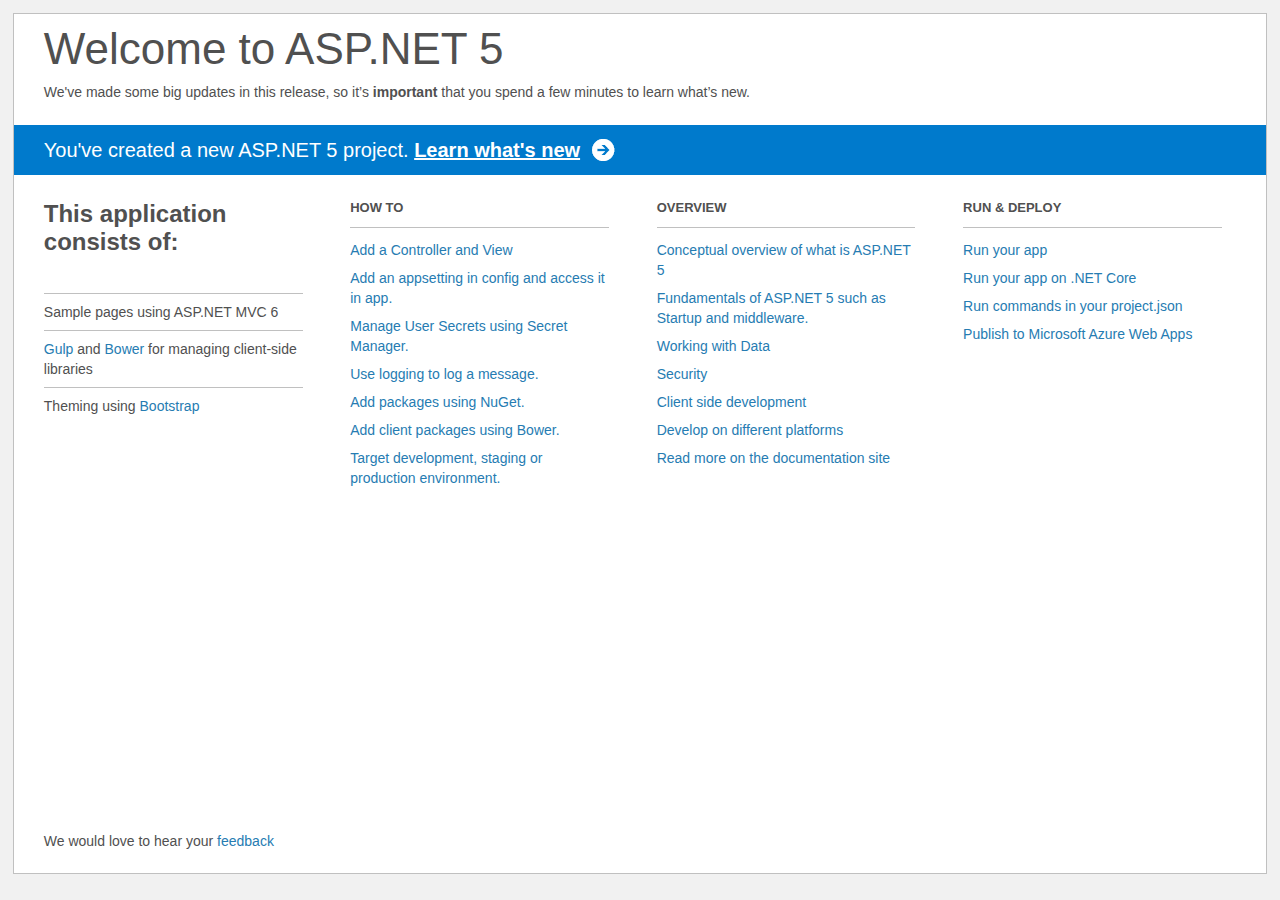
<file: Navi/src/Navi.WebApi/Project_Readme.html>
﻿<!DOCTYPE html>
<html lang="en">
<head>
    <meta charset="utf-8" />
    <title>Welcome to ASP.NET 5</title>
    <style>
        html {
            background: #f1f1f1;
            height: 100%;
        }

        body {
            background: #fff;
            color: #505050;
            font: 14px 'Segoe UI', tahoma, arial, helvetica, sans-serif;
            margin: 1%;
            min-height: 95.5%;
            border: 1px solid silver;
            position: relative;
        }

        #header {
            padding: 0;
        }

            #header h1 {
                font-size: 44px;
                font-weight: normal;
                margin: 0;
                padding: 10px 30px 10px 30px;
            }

            #header span {
                margin: 0;
                padding: 0 30px;
                display: block;
            }

            #header p {
                font-size: 20px;
                color: #fff;
                background: #007acc;
                padding: 0 30px;
                line-height: 50px;
                margin-top: 25px;

            }

                #header p a {
                    color: #fff;
                    text-decoration: underline;
                    font-weight: bold;
                    padding-right: 35px;
                    background: no-repeat right bottom url([data-uri]);
                }

        #main {
            padding: 5px 30px;
            clear: both;
        }

        .section {
            width: 21.7%;
            float: left;
            margin: 0 0 0 4%;
        }

            .section h2 {
                font-size: 13px;
                text-transform: uppercase;
                margin: 0;
                border-bottom: 1px solid silver;
                padding-bottom: 12px;
                margin-bottom: 8px;
            }

            .section.first {
                margin-left: 0;
            }

                .section.first h2 {
                    font-size: 24px;
                    text-transform: none;
                    margin-bottom: 25px;
                    border: none;
                }

                .section.first li {
                    border-top: 1px solid silver;
                    padding: 8px 0;
                }

            .section.last {
                margin-right: 0;
            }

        ul {
            list-style: none;
            padding: 0;
            margin: 0;
            line-height: 20px;
        }

        li {
            padding: 4px 0;
        }

        a {
            color: #267cb2;
            text-decoration: none;
        }

            a:hover {
                text-decoration: underline;
            }

        #footer {
            clear: both;
            padding-top: 50px;
        }

            #footer p {
                position: absolute;
                bottom: 10px;
            }
    </style>
</head>
<body>

    <div id="header">
        <h1>Welcome to ASP.NET 5</h1>
        <span>
            We've made some big updates in this release, so it’s <b>important</b> that you spend
            a few minutes to learn what’s new.
        </span>
        <p>You've created a new ASP.NET 5 project. <a href="http://go.microsoft.com/fwlink/?LinkId=518016">Learn what's new</a></p>
    </div>

    <div id="main">
        <div class="section first">
            <h2>This application consists of:</h2>
            <ul>
                <li>Sample pages using ASP.NET MVC 6</li>
                <li><a href="http://go.microsoft.com/fwlink/?LinkId=518007">Gulp</a> and <a href="http://go.microsoft.com/fwlink/?LinkId=518004">Bower</a> for managing client-side libraries</li>
                <li>Theming using <a href="http://go.microsoft.com/fwlink/?LinkID=398939">Bootstrap</a></li>
            </ul>
        </div>
        <div class="section">
            <h2>How to</h2>
            <ul>
                <li><a href="http://go.microsoft.com/fwlink/?LinkID=398600">Add a Controller and View</a></li>
                <li><a href="http://go.microsoft.com/fwlink/?LinkID=699562">Add an appsetting in config and access it in app.</a></li>
                <li><a href="http://go.microsoft.com/fwlink/?LinkId=699315">Manage User Secrets using Secret Manager.</a></li>
                <li><a href="http://go.microsoft.com/fwlink/?LinkId=699316">Use logging to log a message.</a></li>
                <li><a href="http://go.microsoft.com/fwlink/?LinkId=699317">Add packages using NuGet.</a></li>
                <li><a href="http://go.microsoft.com/fwlink/?LinkId=699318">Add client packages using Bower.</a></li>
                <li><a href="http://go.microsoft.com/fwlink/?LinkId=699319">Target development, staging or production environment.</a></li>
            </ul>
        </div>
        <div class="section">
            <h2>Overview</h2>
            <ul>
                <li><a href="http://go.microsoft.com/fwlink/?LinkId=518008">Conceptual overview of what is ASP.NET 5</a></li>
                <li><a href="http://go.microsoft.com/fwlink/?LinkId=699320">Fundamentals of ASP.NET 5 such as Startup and middleware.</a></li>
                <li><a href="http://go.microsoft.com/fwlink/?LinkId=398602">Working with Data</a></li>
                <li><a href="http://go.microsoft.com/fwlink/?LinkId=398603">Security</a></li>
                <li><a href="http://go.microsoft.com/fwlink/?LinkID=699321">Client side development</a></li>
                <li><a href="http://go.microsoft.com/fwlink/?LinkID=699322">Develop on different platforms</a></li>
                <li><a href="http://go.microsoft.com/fwlink/?LinkID=699323">Read more on the documentation site</a></li>
            </ul>
        </div>
        <div class="section last">
            <h2>Run & Deploy</h2>
            <ul>
                <li><a href="http://go.microsoft.com/fwlink/?LinkID=517851">Run your app</a></li>
                <li><a href="http://go.microsoft.com/fwlink/?LinkID=517852">Run your app on .NET Core</a></li>
                <li><a href="http://go.microsoft.com/fwlink/?LinkID=517853">Run commands in your project.json</a></li>
                <li><a href="http://go.microsoft.com/fwlink/?LinkID=398609">Publish to Microsoft Azure Web Apps</a></li>
            </ul>
        </div>

        <div id="footer">
            <p>We would love to hear your <a href="http://go.microsoft.com/fwlink/?LinkId=518015">feedback</a></p>
        </div>
    </div>

</body>
</html>
</file>
